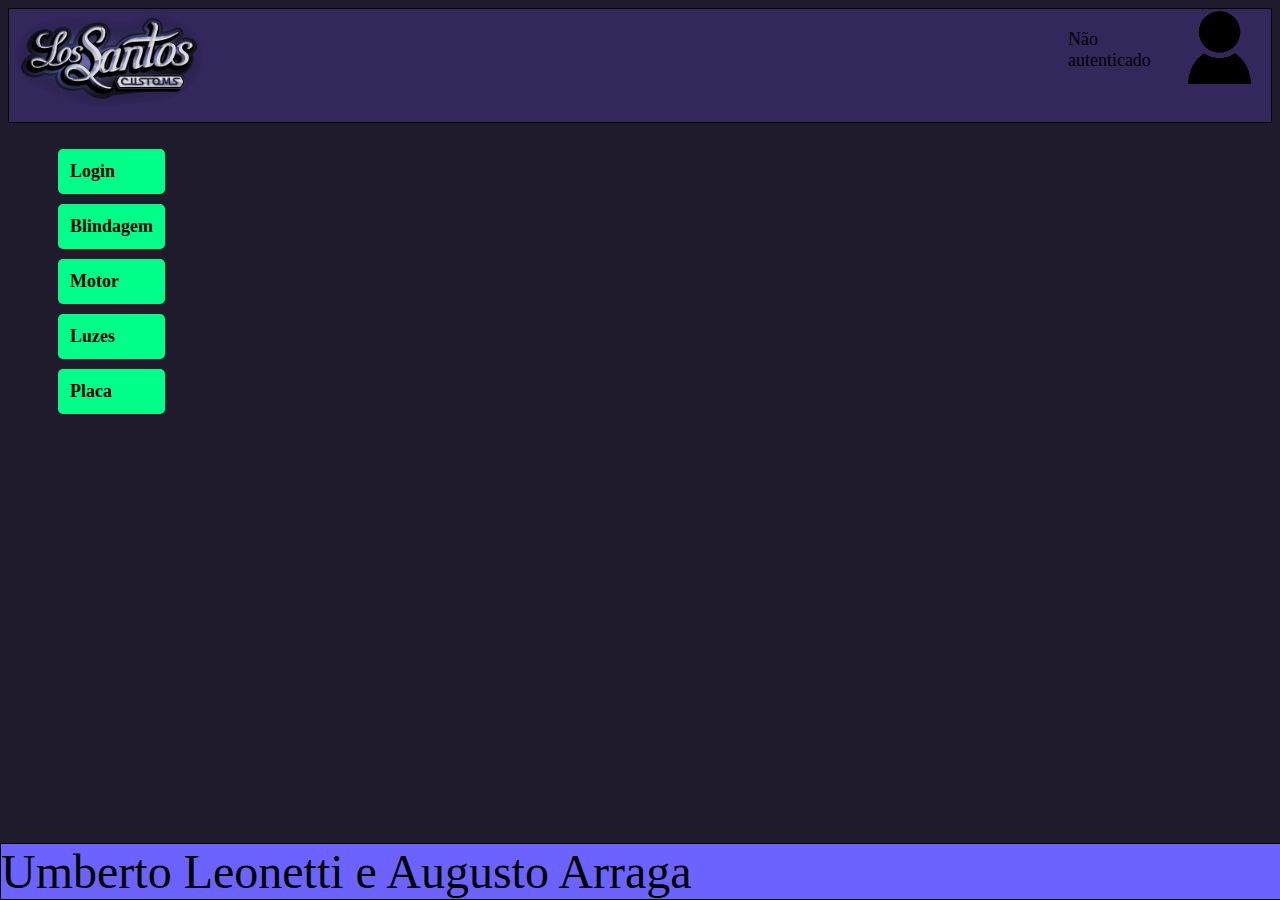
<file: TrabalhosWEB1/Trabalho1/index.html>
<!DOCTYPE html>
<html lang="pt-br">
    <!-- Página do ava estava fora do ar, estamos tentando entregar desde 23:30, desculpe o atraso professor -->
<head>
    <meta charset="UTF-8">
    <meta http-equiv="X-UA-Compatible" content="IE=edge">
    <meta name="viewport" content="width=device-width, initial-scale=1.0">
    <link rel="stylesheet" href="css/style.css">
    <script src="scriptIndex.js"></script>
    <title>Trabalho1</title>
</head>

<body style="background-color: #201b2c;" onload="onInit()">
    <header>

        <div class="logo">
            <a href="index.html"><img src="img/logo.png" alt="logo"></a>
        </div>
        <div class="identificacao">
           <a href="paginaCadastro.html"> <img src="img/user.png" alt="identificacao"></a>
        </div>
        <div class="info-user" id="login"></div>
    </header>
    <main>
        
    
            <div class="menu">
                <ul>
                    <li><a href="paginaLogin.html">Login</a></li>
                    <li><a href="#">Blindagem</a></li>
                    <li><a href="#">Motor</a></li>
                    <li><a href="#">Luzes</a></li>
                    <li><a href="#">Placa</a></li>
                </ul>
            </div>
  



    </main>




    <footer>
        Umberto Leonetti e Augusto Arraga
    </footer>
</body>

</html>
</file>
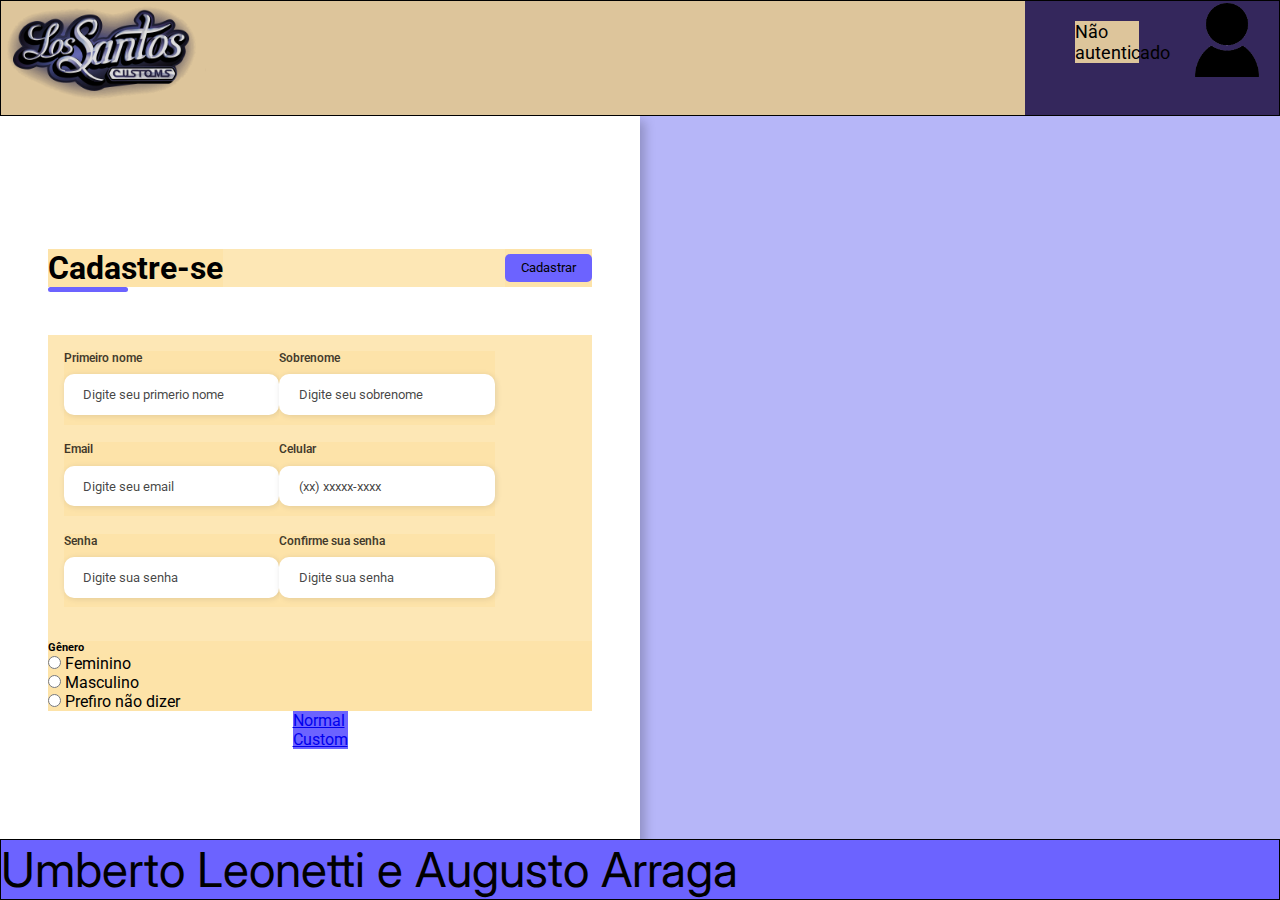
<file: TrabalhosWEB1/Trabalho1/cadastroalt.html>
<!DOCTYPE html>
<html lang="pt-br">

<head>
    <meta charset="UTF-8">
    <meta http-equiv="X-UA-Compatible" content="IE=edge">
    <meta name="viewport" content="width=device-width, initial-scale=1.0">
    <link rel="stylesheet" href="css/cadastroalt.css">
    <script src="scriptCadastro.js"></script>
    <title>Cadastro</title>
</head>

<body onload="onInit()">
    <header>
        <div class="logo">
            <a href="index.html"><img src="img/logo.png" alt="logo"></a>
        </div>
        <div class="identificacao">
            <img src="img/user.png" alt="identificacao">
        </div>
        <div class="info-user" id="login"></div>
    </header>

    <div class="container">
        <div class="form-image">
            <img src="carC.svg" alt="RepairCar">
        </div>
        <div class="form">
            <form action="#">
                <div class="form-header">
                    <div class="title">
                        <h1>Cadastre-se</h1>
                    </div>
                    <div class="login-button">
                        <button onclick="cadastrar()">Cadastrar</button>
                    </div>
                </div>
                <div class="input-group">
                    <div class="input-box">
                        <label for="firstname">Primeiro nome</label>
                        <input type="text" name="firstname" id="firstname" placeholder="Digite seu primerio nome"
                            required>
                    </div>
                    <div class="input-box">
                        <label for="lastname">Sobrenome</label>
                        <input type="text" name="lastname" id="lastname" placeholder="Digite seu sobrenome" required>
                    </div>
                    <div class="input-box">
                        <label for="email">Email</label>
                        <input type="email" name="email" id="email" placeholder="Digite seu email" required>
                    </div>
                    <div class="input-box">
                        <label for="number">Celular</label>
                        <input type="tel" name="number" id="number" placeholder="(xx) xxxxx-xxxx" required>
                    </div>
                    <div class="input-box">
                        <label for="password">Senha</label>
                        <input type="password" name="password" id="password" placeholder="Digite sua senha" required>
                    </div>
                    <div class="input-box">
                        <label for="Confirmpassword">Confirme sua senha</label>
                        <input type="password" name="password" id="Confirmpassword" placeholder="Digite sua senha"
                            required>
                    </div>
                </div>

                <div class="gender-input">
                    <div class="gender-title">
                        <h6>Gênero</h6>
                    </div>
                    <div class="gender-group">
                        <div class="gender-input">
                            <input type="radio" name="gender" id="female">
                            <label for="female">Feminino</label>
                        </div>

                        <div class="gender-input">
                            <input type="radio" name="gender" id="male">
                            <label for="male">Masculino</label>
                        </div>

                        <div class="gender-input">
                            <input type="radio" name="gender" id="none">
                            <label for="none">Prefiro não dizer</label>
                        </div>
                    </div>
                </div>
            </form>
            <div>
               <a href="paginaCadastro.html"><p>Normal</p></a>
               <a href="cadastroalt.html"><p>Custom</p></a>
            </div>
        </div>
    </div>
    <footer>
        Umberto Leonetti e Augusto Arraga
    </footer>
</body>

</html>
</file>
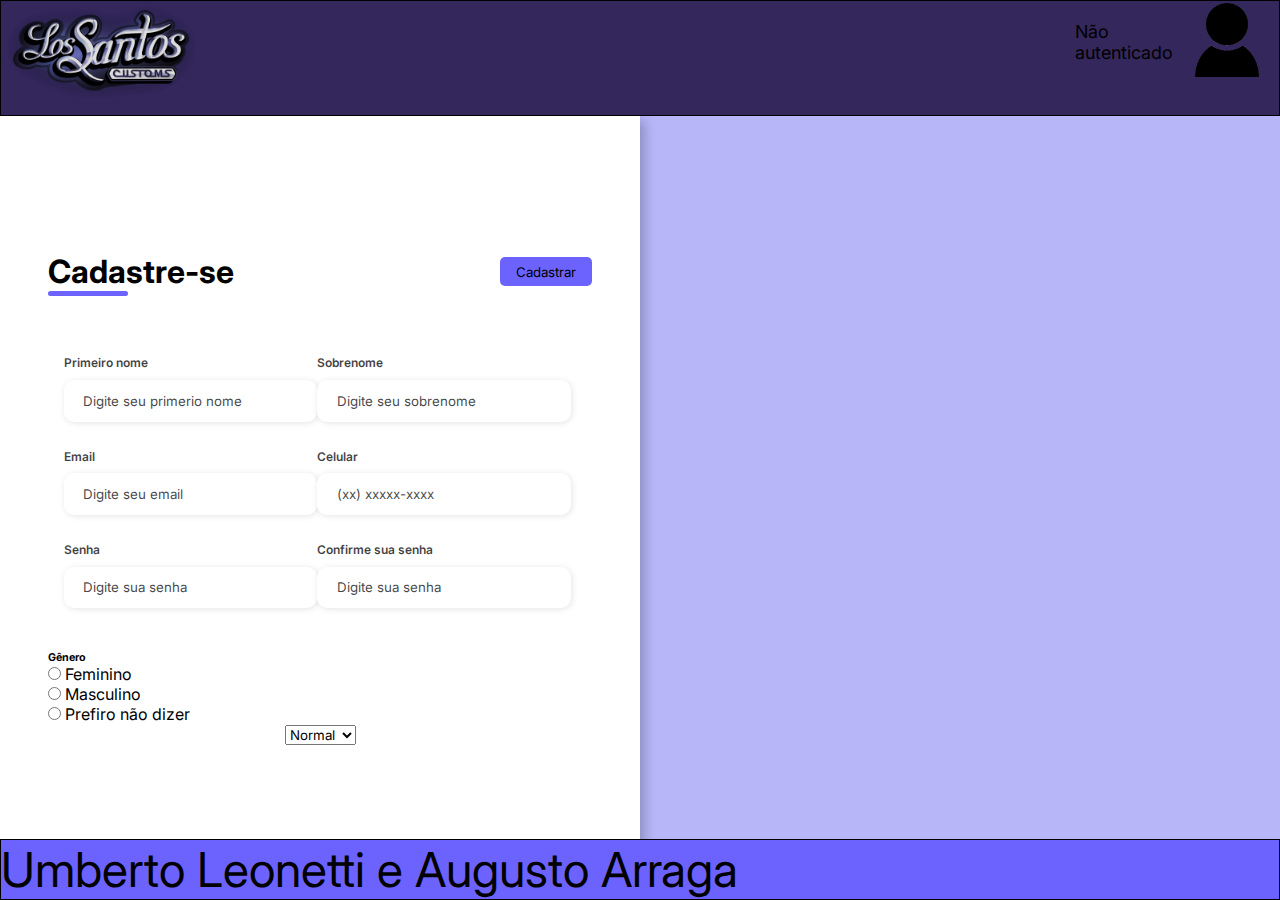
<file: TrabalhosWEB1/Trabalho1/paginaCadastro.html>
<!DOCTYPE html>
<html lang="pt-br">

<head>
    <meta charset="UTF-8">
    <meta http-equiv="X-UA-Compatible" content="IE=edge">
    <meta name="viewport" content="width=device-width, initial-scale=1.0">
    <link rel="stylesheet" href="css/styleCadastro.css">
    <script src="scriptCadastro.js"></script>
    <title>Cadastro</title>
</head>

<body onload="onInit()">
    <header>
        <div class="logo">
            <a href="index.html"><img src="img/logo.png" alt="logo"></a>
        </div>
        <div class="identificacao">
            <img src="img/user.png" alt="identificacao">
        </div>
        <div class="info-user" id="login"></div>
    </header>

    <div class="container">
        <div class="form-image">
            <img src="carC.svg" alt="RepairCar">
        </div>
        <div class="form">
            <form action="#">
                <div class="form-header">
                    <div class="title">
                        <h1>Cadastre-se</h1>
                    </div>
                    <div class="login-button">
                        <button onclick="cadastrar()">Cadastrar</button>
                    </div>
                </div>
                <div class="input-group">
                    <div class="input-box">
                        <label for="firstname">Primeiro nome</label>
                        <input type="text" name="firstname" id="firstname" placeholder="Digite seu primerio nome"
                            required>
                    </div>
                    <div class="input-box">
                        <label for="lastname">Sobrenome</label>
                        <input type="text" name="lastname" id="lastname" placeholder="Digite seu sobrenome" required>
                    </div>
                    <div class="input-box">
                        <label for="email">Email</label>
                        <input type="email" name="email" id="email" placeholder="Digite seu email" required>
                    </div>
                    <div class="input-box">
                        <label for="number">Celular</label>
                        <input type="tel" name="number" id="number" placeholder="(xx) xxxxx-xxxx" required>
                    </div>
                    <div class="input-box">
                        <label for="password">Senha</label>
                        <input type="password" name="password" id="password" placeholder="Digite sua senha" required>
                    </div>
                    <div class="input-box">
                        <label for="Confirmpassword">Confirme sua senha</label>
                        <input type="password" name="password" id="Confirmpassword" placeholder="Digite sua senha"
                            required>
                    </div>
                </div>

                <div class="gender-input">
                    <div class="gender-title">
                        <h6>Gênero</h6>
                    </div>
                    <div class="gender-group">
                        <div class="gender-input">
                            <input type="radio" name="gender" id="female">
                            <label for="female">Feminino</label>
                        </div>

                        <div class="gender-input">
                            <input type="radio" name="gender" id="male">
                            <label for="male">Masculino</label>
                        </div>

                        <div class="gender-input">
                            <input type="radio" name="gender" id="none">
                            <label for="none">Prefiro não dizer</label>
                        </div>
                    </div>
                </div>
            </form>
            <div>
                <select name="opcoes" id="option">
                    <option value="1" selected>Normal</option>
                    <option value="2">Custom</option>
                </select>
            </div>
        </div>
    </div>
    <footer>
        Umberto Leonetti e Augusto Arraga
    </footer>
</body>

</html>
</file>
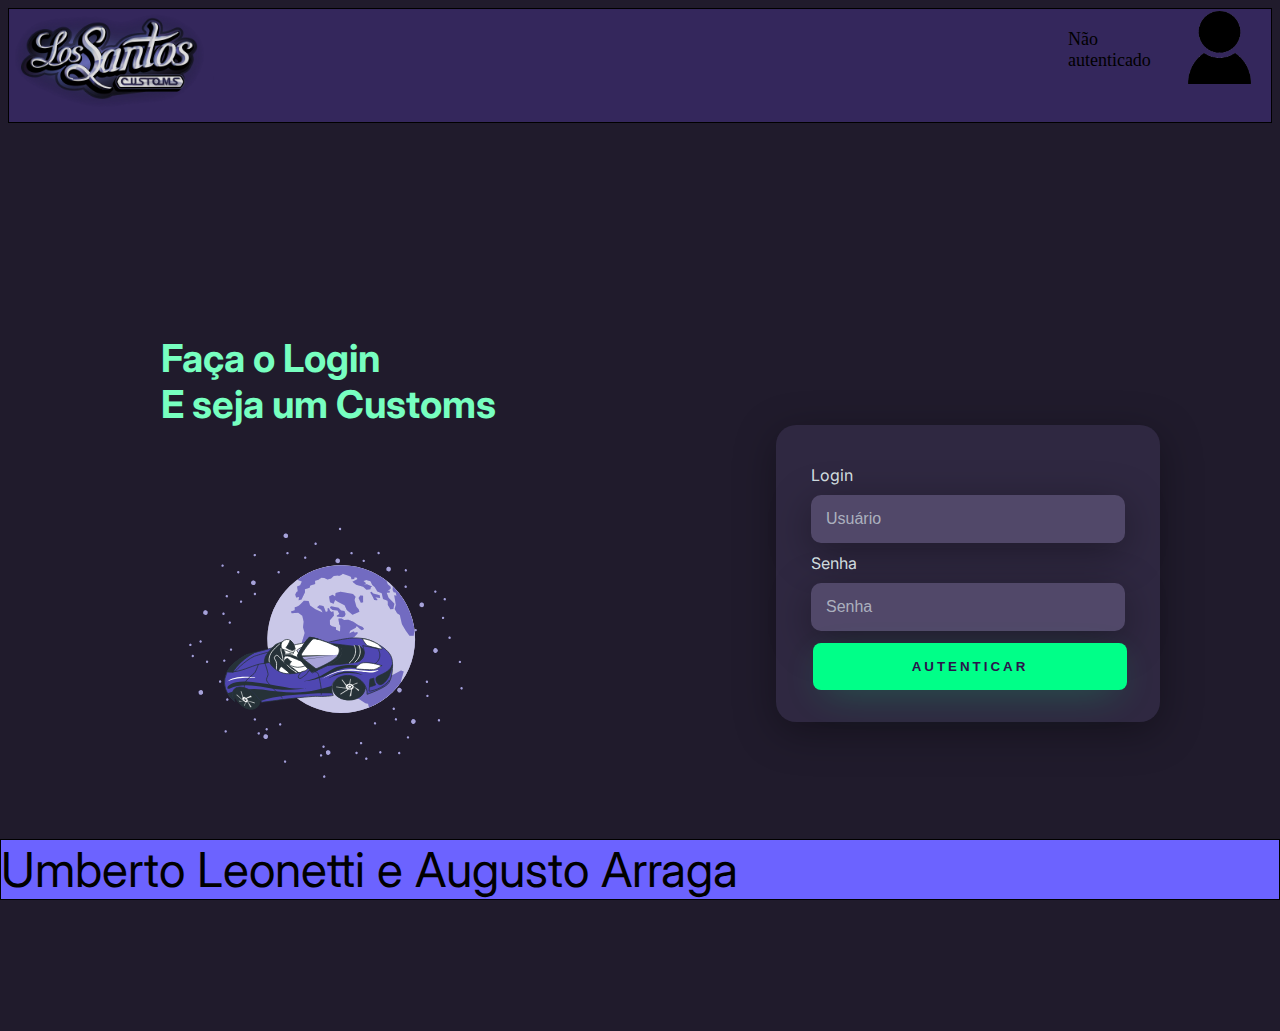
<file: TrabalhosWEB1/Trabalho1/paginaLogin.html>
<!DOCTYPE html>
<html lang="pt-br">

<head>
    <meta charset="UTF-8">
    <meta http-equiv="X-UA-Compatible" content="IE=edge">
    <meta name="viewport" content="width=device-width, initial-scale=1.0">
    <link rel="stylesheet" href="css/styleLogin.css">
    <script src="scriptLogin.js"></script>
    <title>Login</title>
</head>

<body style="background-color: #201b2c;" onload="onInit()">
    <header>
        <div class="logo">
            <a href="index.html"><img src="img/logo.png" alt="logo"></a>
        </div>
        <div class="identificacao">
            <a href="paginaCadastro.html"> <img src="img/user.png" alt="identificacao"></a>
        </div>
        <div class="info-user" id="login"></div>
    </header>
    <div class="main-login">
        <div class="left-login">
            <h1>Faça o Login<br>E seja um Customs</h1>
            <img src="car.svg" class="left-login-image" alt="Car animação">
        </div>
        <div class="right-login">
            <div class="card-login">
                <div class="textfield">
                    <label for="usuario">Login</label>
                    <input type="text" name="usuario" id="loginInput" placeholder="Usuário">
                </div>
                <div class="textfield">
                    <label for="senha">Senha</label>
                    <input type="password" name="senha" id="password" placeholder="Senha">
                </div>
                <button type="submit" class="btn-login" onclick="autenticar()">Autenticar</button>
            </div>
        </div>
    </div>

    <footer>
        Umberto Leonetti e Augusto Arraga
    </footer>
</body>

</html>
</file>
<file: TrabalhosWEB1/Trabalho1/css/style.css>
header {
    position: sticky;
    border: 1px solid rgb(0, 0, 0);
    background-color: rgb(52, 39, 92);
    top: 0px;
    font-family: 'Alkatra', cursive;
    font-size: 3em;
}

footer {
    position: fixed;
    bottom: 0px;
    left: 0px;
    width: 100vw;
    border: 1px solid black;
    background-color: #6c63ff;
    font-size: 3em;
}

.identificacao {
float: right;
display: inline-block;
}

.identificacao img {
    margin-top: 2px;
    width: 5%;
    height: auto;
    position: absolute;
    right: 20px;
}

.info-user {
    margin-top: 20px;
    width: 5%;
    height: auto;
    right: 140px;
    position: absolute;
    display: inline-block;
    font-size: large;
}

.info-user p {
font-size: large;
}

.logo {
    display: inline-block;
}

.logo img {
    width: 20%;
    height: auto;
}

.menu {
    display: flex;
}

.menu ul li {
    display: inline-block;
    margin:  10px;
    }
    
    .menu ul li a {
    text-decoration: none;
    color: #000000;
    font-size: 18px;
    font-weight: bold;
    padding: 10px;
    border: 2px solid #00ff88;
    border-radius: 5px;
    background-color: #00ff88;
    transition: all 0.5s ease;
    }
    
    .menu ul li a:hover {
    background-color: #345746;
    border:2px solid #345746;
    color: #000000;
    }

    @media screen and (min-width: 768px) {
        /* Estilos para telas largas */
        .menu {
        position: absolute;
       
        }

        .menu ul li {
            display: grid;
            margin:  10px;
            }
        }
        
        @media screen and (max-width: 767px) {
        /* Estilos para telas menores */
        .menu {
        position: relative;
        margin-top: 10px;
        display: inline-block;
        }

        .menu ul li {
            display: inline-block;
            margin:  10px;
            }
        }
</file>
<file: TrabalhosWEB1/Trabalho1/css/cadastroalt.css>
@import url('https://fonts.googleapis.com/css2?family=Inter:wght@100;200;300;400;500;600&family=Open+Sans:wght@400;700&family=Roboto:ital,wght@0,100;0,300;1,100;1,300&family=Sarala&display=swap');
* {
    padding: 0;
    margin: 0;
    box-sizing: border-box;
    font-family: 'Roboto', sans-serif;
}
div{
    background-color: #fde3a7d7;
}
p{
    background-color: #6c63ff;
}

body{
    width: 100%;
    height: 100vh;
    justify-content: center;
    align-items: center;
    background: #0c0ce94d;
}

.container{
    width: 100%;
    height: 85vh;
    display: flex;
    box-shadow: 5px 5px 10px rgba(0, 0, 0, .212);
}
.form-image{
    width: 50%;
    display: flex;
    justify-content: center;
    align-items: center;
    background-color: #0c0ce94d;
    padding: 1rem;
}

.form-imagev img{
    width: 31rem;
}

.form{
    width: 50%;
    display: flex;
    justify-content: center;
    align-items: center;
    flex-direction: column;
    background-color: #ffff;
    padding: 3rem;
}

.form-header{
    margin-bottom: 3rem;
    display: flex;
    justify-content: space-between;
}

.login-button{
    display: flex;
    align-items: center;
}

.login-button button{
    border: none;
    background-color:  #6c63ff;
    padding: 0.4rem 1rem;
    border-radius: 5px;
    cursor: pointer;
}

.login-button button:hover{
    background-color: #6b63fff1;
    color: #fff;
}

.login-button button a {
    text-decoration: none;
    font-weight: 500;
    color: #fff;
}

.form-header h1::after{
    content: '';
    display: block;
    width: 5rem;
    height: 0.3rem;
    background-color: #6c63ff;
    margin: 0 auto;
    position: absolute;
    border-radius: 10px;
}

.input-group{
    display: flex;
    flex-wrap: wrap;
    justify-content: 1rem;
    padding: 1rem;
}

.input-box{
    display: flex;
    flex-direction: column;
    margin-bottom: 1.1rem;
}

.input-box input{
    margin: 0.6rem 0;
    padding: 0.8rem 1.2rem;
    border: none;
    border-radius: 10px;
    box-shadow: 1px 1px 6px #0000001c;
}
.input-box input:hover{
   background-color: #eeeeee75;
}

.input-box input:focus-visible{
    outline: 1px solid #6c63ff;
}

.input-box label,
.gerder-title h6{
    font-size: 0.75rem;
    font-weight: 600;
    color: #000000c0;
}

.input-box input::placeholder{
    color: #000000be;
}

.gerder-group{
    display: flex;
    justify-content: space-between;
    margin-top: 0.62rem;
    padding: 0 0.5rem;
}

.gerder-input{
    display: flex;
    align-items: center;
}

.gerder-input input {
    margin-right: 0.35rem;
}

.gerder-inputlabel {
    font-size: 0.81rem;
    font-weight: 600;
    color: #000000c0;
}

.continue-button button {
    width: 100%;
    margin-top: 2.5rem;
    border: none;
    background-color: #6c63ff;
    padding: 0.62rem;
    border-radius: 5px;
    cursor: pointer;
}

.continue-button button:hover {
    background-color: #6b63fff1;
}

.continue-button button a {
    text-decoration: none;
    font-size: 0.93rem;
    font-weight: 500;
    color: #fff;
}

footer {
    position: fixed;
    bottom: 0px;
    left: 0px;
    width: 100vw;
    border: 1px solid black;
    background-color: #6c63ff;
    font-family: 'Inter', sans-serif;
    font-size: 3em;
}

header {
    position: sticky;
    border: 1px solid rgb(0, 0, 0);
    background-color: rgb(52, 39, 92);
    top: 0px;
    font-family: 'Alkatra', cursive;
    font-size: 3em;
}

.identificacao {
float: right;
display: inline-block;
}

.identificacao img {
    margin-top: 2px;
    width: 5%;
    height: auto;
    position: absolute;
    right: 20px;
}

.info-user {
    margin-top: 20px;
    width: 5%;
    height: auto;
    right: 140px;
    position: absolute;
    display: inline-block;
    font-size: large;
}

.info-user p {
font-size: large;
}

.logo {
    display: inline-block;
}

.logo img {
    width: 20%;
    height: auto;
}

@media screen and (max-width: 1330px){
    .form-image{
        display: none;
    }
    .container{
        width: 50%;
    }
    .form{
        width: 100%;
    }
}

@media screen and (max-width: 1064px){
    .container{
        width: 90%;
        height: auto;
    }
    .input-group{
        flex-direction: column;
        overflow-y: scroll;
        flex-wrap: nowrap;
        max-height: 10rem;
        padding-right: 5rem;
    }
    .gender-inputs{
        margin-top: 2rem;
    }
    .gender-group{
        flex-direction: column;
    }
    .gender-input {
        margin-top: 0.5rem;
    }
}
</file>
<file: TrabalhosWEB1/Trabalho1/css/styleCadastro.css>
@import url('https://fonts.googleapis.com/css2?family=Inter:wght@100;200;300;400;500;600&family=Open+Sans:wght@400;700&family=Sarala&display=swap');

* {
    padding: 0;
    margin: 0;
    box-sizing: border-box;
    font-family: 'Inter', sans-serif;
}

body{
    width: 100%;
    height: 100vh;
    justify-content: center;
    align-items: center;
    background: #0c0ce94d;
}

.container{
    width: 100%;
    height: 85vh;
    display: flex;
    box-shadow: 5px 5px 10px rgba(0, 0, 0, .212);
}
.form-image{
    width: 50%;
    display: flex;
    justify-content: center;
    align-items: center;
    background-color: #fde3a7d7;
    padding: 1rem;
}

.form-imagev img{
    width: 31rem;
}

.form{
    width: 50%;
    display: flex;
    justify-content: center;
    align-items: center;
    flex-direction: column;
    background-color: #ffff;
    padding: 3rem;
}

.form-header{
    margin-bottom: 3rem;
    display: flex;
    justify-content: space-between;
}

.login-button{
    display: flex;
    align-items: center;
}

.login-button button{
    border: none;
    background-color:  #6c63ff;
    padding: 0.4rem 1rem;
    border-radius: 5px;
    cursor: pointer;
}

.login-button button:hover{
    background-color: #6b63fff1;
    color: #fff;
}

.login-button button a {
    text-decoration: none;
    font-weight: 500;
    color: #fff;
}

.form-header h1::after{
    content: '';
    display: block;
    width: 5rem;
    height: 0.3rem;
    background-color: #6c63ff;
    margin: 0 auto;
    position: absolute;
    border-radius: 10px;
}

.input-group{
    display: flex;
    flex-wrap: wrap;
    justify-content: 1rem;
    padding: 1rem;
}

.input-box{
    display: flex;
    flex-direction: column;
    margin-bottom: 1.1rem;
}

.input-box input{
    margin: 0.6rem 0;
    padding: 0.8rem 1.2rem;
    border: none;
    border-radius: 10px;
    box-shadow: 1px 1px 6px #0000001c;
}
.input-box input:hover{
   background-color: #eeeeee75;
}

.input-box input:focus-visible{
    outline: 1px solid #6c63ff;
}

.input-box label,
.gerder-title h6{
    font-size: 0.75rem;
    font-weight: 600;
    color: #000000c0;
}

.input-box input::placeholder{
    color: #000000be;
}

.gerder-group{
    display: flex;
    justify-content: space-between;
    margin-top: 0.62rem;
    padding: 0 0.5rem;
}

.gerder-input{
    display: flex;
    align-items: center;
}

.gerder-input input {
    margin-right: 0.35rem;
}

.gerder-inputlabel {
    font-size: 0.81rem;
    font-weight: 600;
    color: #000000c0;
}

.continue-button button {
    width: 100%;
    margin-top: 2.5rem;
    border: none;
    background-color: #6c63ff;
    padding: 0.62rem;
    border-radius: 5px;
    cursor: pointer;
}

.continue-button button:hover {
    background-color: #6b63fff1;
}

.continue-button button a {
    text-decoration: none;
    font-size: 0.93rem;
    font-weight: 500;
    color: #fff;
}

footer {
    position: fixed;
    bottom: 0px;
    left: 0px;
    width: 100vw;
    border: 1px solid black;
    background-color: #6c63ff;
    font-family: 'Inter', sans-serif;
    font-size: 3em;
}

header {
    position: sticky;
    border: 1px solid rgb(0, 0, 0);
    background-color: rgb(52, 39, 92);
    top: 0px;
    font-family: 'Alkatra', cursive;
    font-size: 3em;
}

.identificacao {
float: right;
display: inline-block;
}

.identificacao img {
    margin-top: 2px;
    width: 5%;
    height: auto;
    position: absolute;
    right: 20px;
}

.info-user {
    margin-top: 20px;
    width: 5%;
    height: auto;
    right: 140px;
    position: absolute;
    display: inline-block;
    font-size: large;
}

.info-user p {
font-size: large;
}

.logo {
    display: inline-block;
}

.logo img {
    width: 20%;
    height: auto;
}

@media screen and (max-width: 1330px){
    .form-image{
        display: none;
    }
    .container{
        width: 50%;
    }
    .form{
        width: 100%;
    }
}

@media screen and (max-width: 1064px){
    .container{
        width: 90%;
        height: auto;
    }
    .input-group{
        flex-direction: column;
        overflow-y: scroll;
        flex-wrap: nowrap;
        max-height: 10rem;
        padding-right: 5rem;
    }
    .gender-inputs{
        margin-top: 2rem;
    }
    .gender-group{
        flex-direction: column;
    }
    .gender-input {
        margin-top: 0.5rem;
    }
}
</file>
<file: TrabalhosWEB1/Trabalho1/css/styleLogin.css>
@import url('https://fonts.googleapis.com/css2?family=Inter:wght@100;200;300;400;500;600&family=Open+Sans:wght@400;700&family=Sarala&display=swap');

body {
    font-family: 'Inter', sans-serif;
}

body *{
    box-sizing: border-box;
}

.left-login-image{
    width: 30vw;
}

.main-login {
    width: 100vw;
    height: 100vh;
    background: #201b2c;
    display: flex;
    justify-content: center;
    align-items: center;
}

.left-login {
    width: 50vw;
    height: 100vh;
    display: flex;
    justify-content: center;
    align-items: center;
    flex-direction: column;
}

.left-login > h1{
    font-size: 3vw;
    color: #77ffc0;
}

.right-login {
    width: 50vw;
    height: 100vh;
    display: flex;
    justify-content: center;
    align-items: center;
}

.card-login {
    width: 60%;
    display: center;
    justify-content: center;
    align-items: center;
    flex-direction: column;
    padding: 30px 35px;
    background: #2f2841;
    border-radius: 20px;
    box-shadow: 0px 10px 40px #00000056;
}

.card-login > h1{
    color: #00ff88;
    font-weight: 800;
    margin: 0;
}

.textfield {
    display: flex;
    flex-direction: column;
    align-items: flex-start;
    justify-content: center;
    margin: 10px 0px;
}

.textfield > input {
    width: 100%;
    border: none;
    border-radius: 10px;
    padding: 15px;
    background: #514869;
    color: #f0ffffde;
    font-size: 12pt;
    box-shadow: 0px 10px 40px #00000056;
    outline: none;
    box-sizing: border-box;
}

.textfield > label {
    color: #f0ffffde;
    margin-bottom: 10px;
}

.textfield>input::placeholder {
    color: #f0ffff94;
}

.btn-login {
    width: 100%;
    padding: 16px 0px;
    margin: 2px;
    border: none;
    border-radius: 8px;
    outline: none;
    text-transform: uppercase;
    font-weight: 800;
    letter-spacing: 3px;
    color: #2b134b;
    background: #00ff88;
    cursor: pointer;
    box-shadow: 0px 10px 40px -12px #00ff8052;
}

footer {
    position: fixed;
    bottom: 0px;
    left: 0px;
    width: 100vw;
    border: 1px solid black;
    background-color: #6c63ff;
    font-family: 'Inter', sans-serif;
    font-size: 3em;
}
header {
    position: sticky;
    border: 1px solid rgb(0, 0, 0);
    background-color: rgb(52, 39, 92);
    top: 0px;
    font-family: 'Alkatra', cursive;
    font-size: 3em;
}

.identificacao {
float: right;
display: inline-block;
}

.identificacao img {
    margin-top: 2px;
    width: 5%;
    height: auto;
    position: absolute;
    right: 20px;
}

.info-user {
    margin-top: 20px;
    width: 5%;
    height: auto;
    right: 140px;
    position: absolute;
    display: inline-block;
    font-size: large;
}

.info-user p {
font-size: large;
}

.logo {
    display: inline-block;
}

.logo img {
    width: 20%;
    height: auto;
}

@media screen and (max-width: 950px) {
    .card-login{
        width: 85%;
    }
}

@media screen and (max-width: 600px) {
    .main-login{
        flex-direction: column;
    }
    .left-login > h1{
        display: none;
    }
    .left-login{
        width: 100%;
        height: auto;
    }
    .right-login{
        width: 100%;
        height: auto;
    }
    .left-login-image{
        width: 30vh;
    }
    .card-login{
        width: 90%;
    }
}
</file>
